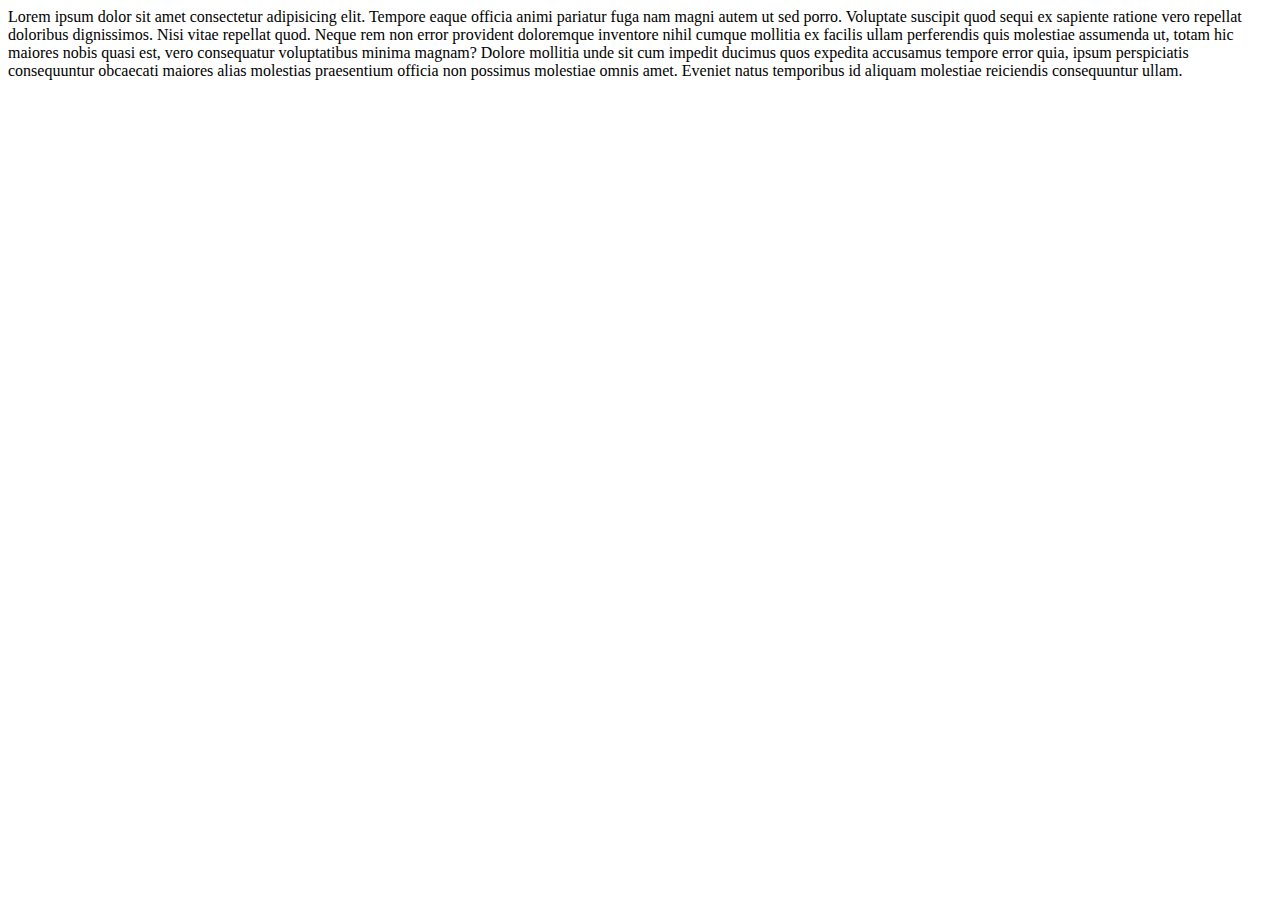
<file: index.html>
<!DOCTYPE html>
<html lang="en">
<head>
    <meta charset="UTF-8">
    <meta name="viewport" content="width=device-width, initial-scale=1.0">
    <title>Page Title</title>
    <style>
        input:focus{
            background-color: blue;
        }
        :target{
            border: 2px solid green;
            background-color: yellow;
        }
    </style>
    <link href="https://cdn.jsdelivr.net/npm/bootstrap@5.3.2/dist/css/bootstrap.min.css" rel="stylesheet" integrity="sha384-T3c6CoIi6uLrA9TneNEoa7RxnatzjcDSCmG1MXxSR1GAsXEV/Dwwykc2MPK8M2HN" crossorigin="anonymous">
    <script src="https://cdn.jsdelivr.net/npm/bootstrap@5.3.2/dist/js/bootstrap.bundle.min.js" integrity="sha384-C6RzsynM9kWDrMNeT87bh95OGNyZPhcTNXj1NW7RuBCsyN/o0jlpcV8Qyq46cDfL" crossorigin="anonymous"></script>
</head>
<body>
    <div class="container">
        Lorem ipsum dolor sit amet consectetur adipisicing elit. Tempore eaque officia animi pariatur fuga nam magni autem ut sed porro. Voluptate suscipit quod sequi ex sapiente ratione vero repellat doloribus dignissimos. Nisi vitae repellat quod. Neque rem non error provident doloremque inventore nihil cumque mollitia ex facilis ullam perferendis quis molestiae assumenda ut, totam hic maiores nobis quasi est, vero consequatur voluptatibus minima magnam? Dolore mollitia unde sit cum impedit ducimus quos expedita accusamus tempore error quia, ipsum perspiciatis consequuntur obcaecati maiores alias molestias praesentium officia non possimus molestiae omnis amet. Eveniet natus temporibus id aliquam molestiae reiciendis consequuntur ullam.
    </div>
    </div>
</body>
</html>
</file>
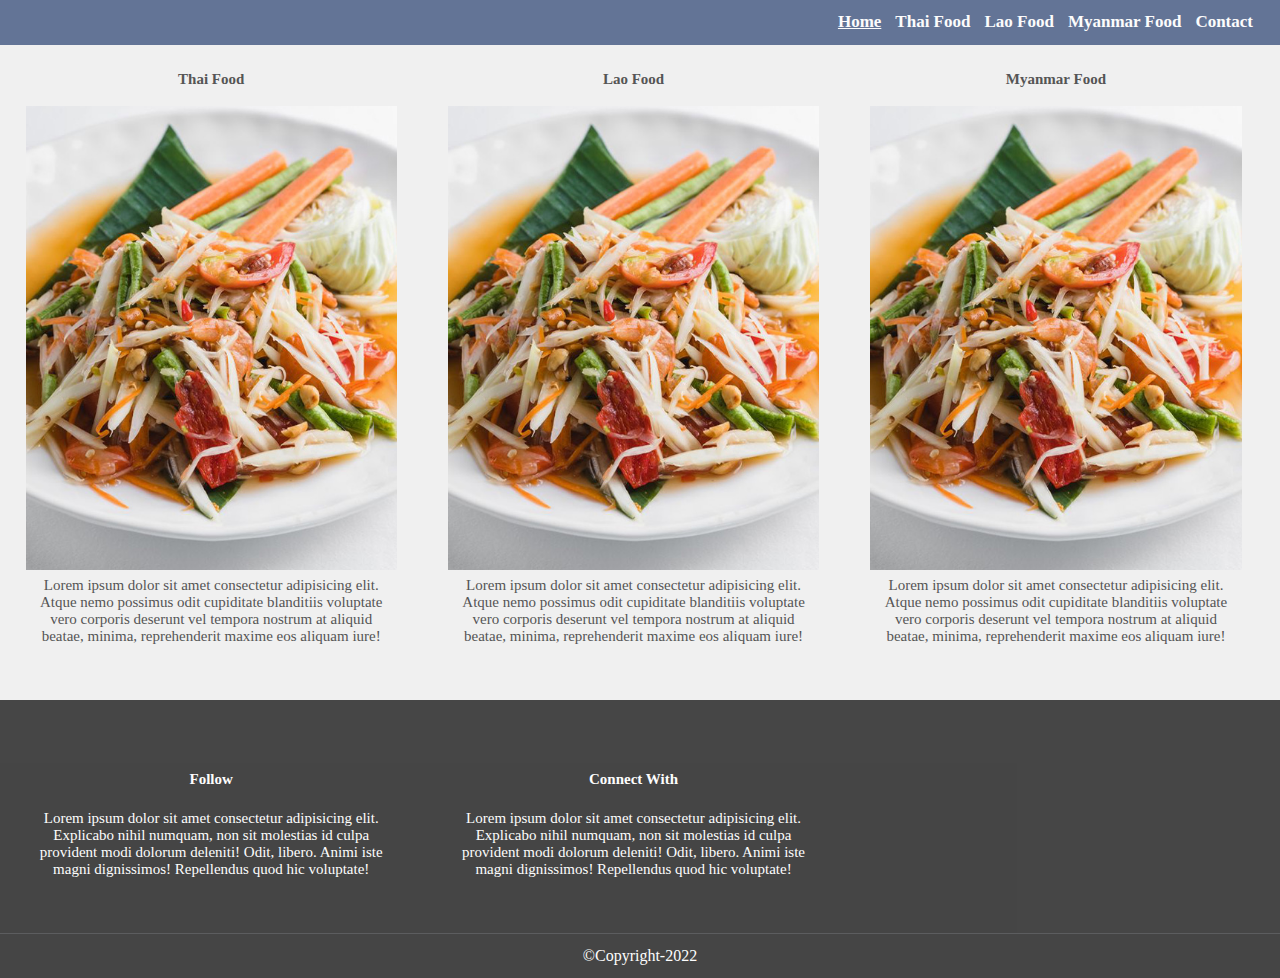
<file: 04_food_student.html>
<!DOCTYPE html>
<html lang="en">
<head>
    <meta charset="UTF-8">
    <meta http-equiv="X-UA-Compatible" content="IE=edge">
    <meta name="viewport" content="width=device-width, initial-scale=1.0">
    <title>Food Website</title>
    <link rel="stylesheet" href="04_style_student.css">
</head>
<body>
    <header>
        <nav>
            <ul>
                <li><a href="#" class="active">Home</a></li>
                <li><a href="#">Thai Food</a></li>
                <li><a href="#">Lao Food</a></li>
                <li><a href="#">Myanmar Food</a></li>
                <li><a href="#">Contact</a></li>
            </ul>
        </nav>
    </header>
    <div class="doc"></div>
    <section>
        <h1>Thai Food</h1>
        <img src="04_Som_Tum.jpg">
        <p>Lorem ipsum dolor sit amet consectetur adipisicing elit. Atque nemo possimus odit cupiditate blanditiis voluptate vero corporis deserunt vel tempora nostrum at aliquid beatae, minima, reprehenderit maxime eos aliquam iure!</p>
    </section>
    <section>
        <h1>Lao Food</h1>
        <img src="04_Som_Tum.jpg">
        <p>Lorem ipsum dolor sit amet consectetur adipisicing elit. Atque nemo possimus odit cupiditate blanditiis voluptate vero corporis deserunt vel tempora nostrum at aliquid beatae, minima, reprehenderit maxime eos aliquam iure!</p>
    </section>
    <section>
        <h1>Myanmar Food</h1>
        <img src="04_Som_Tum.jpg">
        <p>Lorem ipsum dolor sit amet consectetur adipisicing elit. Atque nemo possimus odit cupiditate blanditiis voluptate vero corporis deserunt vel tempora nostrum at aliquid beatae, minima, reprehenderit maxime eos aliquam iure!</p>
    </section>
    <div class="clear"></div>
    <footer>
        <section>
            <h1><b>Follow</b></h1>
            <p>Lorem ipsum dolor sit amet consectetur adipisicing elit. Explicabo nihil numquam, non sit molestias id culpa provident modi dolorum deleniti! Odit, libero. Animi iste magni dignissimos! Repellendus quod hic voluptate!</p>            
        </section>
        <section>
            <h1><b>Connect With</b></h1>
            <p>Lorem ipsum dolor sit amet consectetur adipisicing elit. Explicabo nihil numquam, non sit molestias id culpa provident modi dolorum deleniti! Odit, libero. Animi iste magni dignissimos! Repellendus quod hic voluptate!</p>            
        </section>
    </footer>
    <footer class="second">
        <p>&copy;Copyright-2022</p>
    </footer>
</body>
</html>
</file>
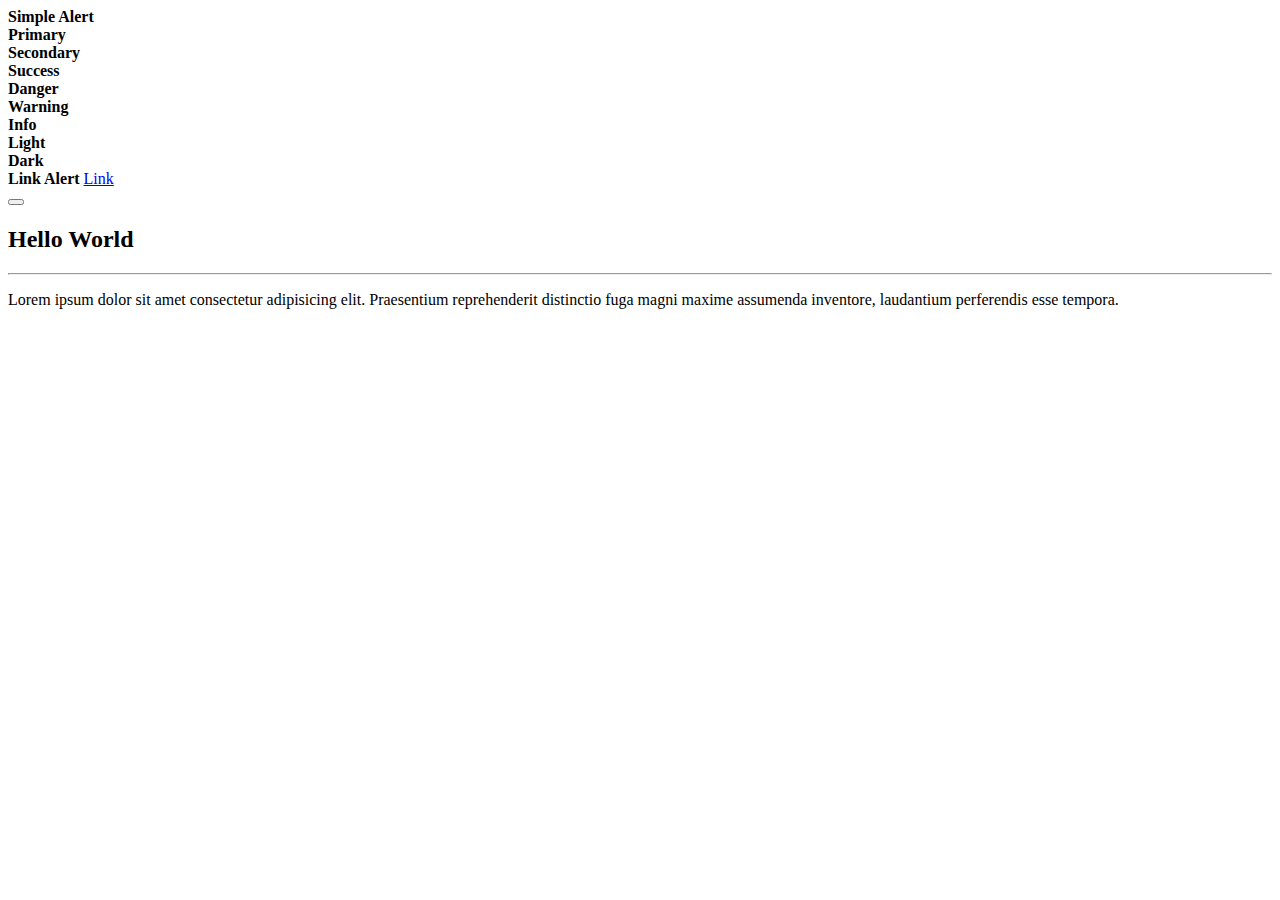
<file: 13.Alert (1).html>
<!DOCTYPE html>
<html lang="en">
<head>
    <meta charset="UTF-8">
    <meta name="viewport" content="width=device-width, initial-scale=1.0">
    <title>Alert</title>
    <link href="https://cdn.jsdelivr.net/npm/bootstrap@5.1.0/dist/css/bootstrap.min.css" rel="stylesheet" integrity="sha384-KyZXEAg3QhqLMpG8r+8fhAXLRk2vvoC2f3B09zVXn8CA5QIVfZOJ3BCsw2P0p/We" crossorigin="anonymous">
    <script src="https://cdn.jsdelivr.net/npm/bootstrap@5.1.0/dist/js/bootstrap.bundle.min.js" integrity="sha384-U1DAWAznBHeqEIlVSCgzq+c9gqGAJn5c/t99JyeKa9xxaYpSvHU5awsuZVVFIhvj" crossorigin="anonymous"></script>
</head>
<body>
    <div>
        <!-- การสร้าง Alert -->
        <div class="alert">
            <strong>Simple Alert</strong>
        </div>

        <!-- กำหนดสีของ Alert -->
        <div class="alert alert-primary">
            <strong>Primary</strong>
        </div>
        <div class="alert alert-secondary">
            <strong>Secondary</strong>
        </div>
        <div class="alert alert-success">
            <strong>Success</strong>
        </div>
        <div class="alert alert-danger">
            <strong>Danger</strong>
        </div>
        <div class="alert alert-warning">
            <strong>Warning</strong>
        </div>
        <div class="alert alert-info">
            <strong>Info</strong>
        </div>
        <div class="alert alert-light">
            <strong>Light</strong>
        </div>
        <div class="alert alert-dark">
            <strong>Dark</strong>
        </div>

        <!-- Link Alert -->
        <div class="alert alert-success">
            <strong>Link Alert</strong>
            <a href="#" class="alert-link">Link</a>
        </div>

        <!-- การปิด Alert -->
        <div class="alert alert-success alert-dismissible">      
            <button class="btn-close" data-bs-dismiss="alert"></button>      
            <h2 class="alert-heading">Hello World</h2>
            <hr>
            <p>Lorem ipsum dolor sit amet consectetur adipisicing elit. Praesentium reprehenderit distinctio fuga magni maxime assumenda inventore, laudantium perferendis esse tempora.</p>
        </div>
    </div>
</body>
</html>
</file>
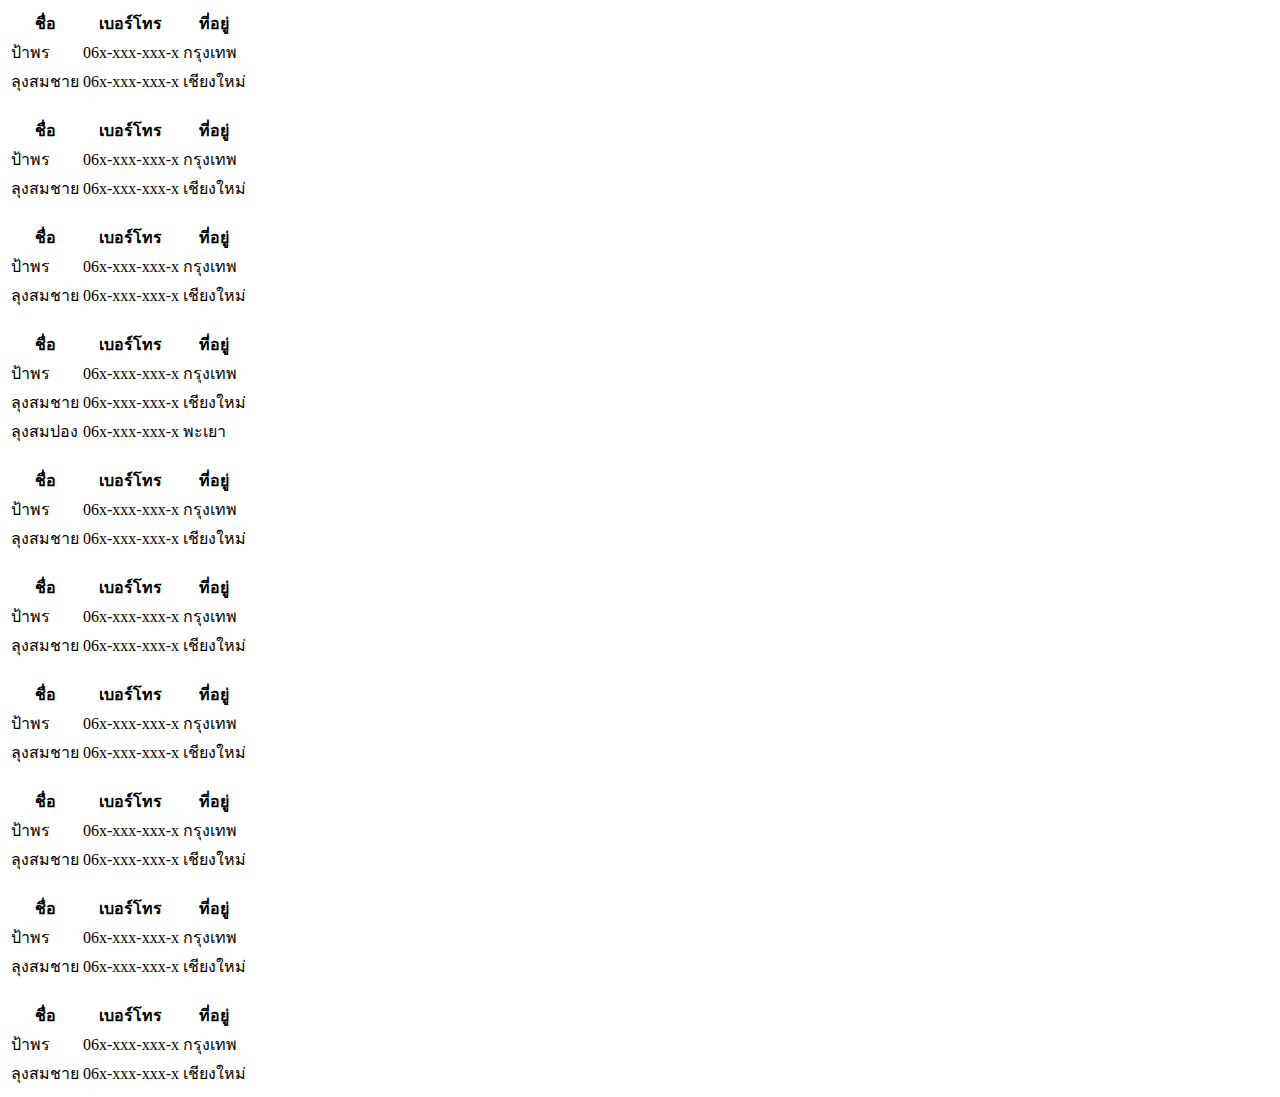
<file: 15.Table (1).html>
<!DOCTYPE html>
<html lang="en">
<head>
    <meta charset="UTF-8">
    <meta name="viewport" content="width=device-width, initial-scale=1.0">
    <title>Table</title>
    <link href="https://cdn.jsdelivr.net/npm/bootstrap@5.1.0/dist/css/bootstrap.min.css" rel="stylesheet" integrity="sha384-KyZXEAg3QhqLMpG8r+8fhAXLRk2vvoC2f3B09zVXn8CA5QIVfZOJ3BCsw2P0p/We" crossorigin="anonymous">
    <script src="https://cdn.jsdelivr.net/npm/bootstrap@5.1.0/dist/js/bootstrap.bundle.min.js" integrity="sha384-U1DAWAznBHeqEIlVSCgzq+c9gqGAJn5c/t99JyeKa9xxaYpSvHU5awsuZVVFIhvj" crossorigin="anonymous"></script>
</head>
<body>
    <div class="container">
        <!-- การสร้างตาราง -->
        <table class="table">
            <thead>
                <tr>
                    <th>ชื่อ</th>
                    <th>เบอร์โทร</th>
                    <th>ที่อยู่</th>
                </tr>
            </thead>
            <tbody>
                <tr>
                    <td>ป้าพร</td>
                    <td>06x-xxx-xxx-x</td>
                    <td>กรุงเทพ</td>
                </tr>
                <tr>
                    <td>ลุงสมชาย</td>
                    <td>06x-xxx-xxx-x</td>
                    <td>เชียงใหม่</td>
                </tr>
            </tbody>
        </table>
        <br>
        <!-- Dark / Light -->
        <table class="table table-dark">
            <thead>
                <tr>
                    <th>ชื่อ</th>
                    <th>เบอร์โทร</th>
                    <th>ที่อยู่</th>
                </tr>
            </thead>
            <tbody>
                <tr>
                    <td>ป้าพร</td>
                    <td>06x-xxx-xxx-x</td>
                    <td>กรุงเทพ</td>
                </tr>
                <tr>
                    <td>ลุงสมชาย</td>
                    <td>06x-xxx-xxx-x</td>
                    <td>เชียงใหม่</td>
                </tr>
            </tbody>
        </table>
        <br>
        <!-- กำหนดหัวตาราง -->
        <table class="table">
            <thead class="table-danger">
                <tr>
                    <th>ชื่อ</th>
                    <th>เบอร์โทร</th>
                    <th>ที่อยู่</th>
                </tr>
            </thead>
            <tbody>
                <tr>
                    <td>ป้าพร</td>
                    <td>06x-xxx-xxx-x</td>
                    <td>กรุงเทพ</td>
                </tr>
                <tr>
                    <td>ลุงสมชาย</td>
                    <td>06x-xxx-xxx-x</td>
                    <td>เชียงใหม่</td>
                </tr>
            </tbody>
        </table>
        <br>
        <!-- Striped  -->
        <table class="table table-striped">
            <thead>
                <tr>
                    <th>ชื่อ</th>
                    <th>เบอร์โทร</th>
                    <th>ที่อยู่</th>
                </tr>
            </thead>
            <tbody>
                <tr>
                    <td>ป้าพร</td>
                    <td>06x-xxx-xxx-x</td>
                    <td>กรุงเทพ</td>
                </tr>
                <tr>
                    <td>ลุงสมชาย</td>
                    <td>06x-xxx-xxx-x</td>
                    <td>เชียงใหม่</td>
                </tr>
                <tr>
                    <td>ลุงสมปอง</td>
                    <td>06x-xxx-xxx-x</td>
                    <td>พะเยา</td>
                </tr>
            </tbody>
        </table>
        <br>
        <!-- Bordered -->
        <table class="table table-bordered">
            <thead>
                <tr>
                    <th>ชื่อ</th>
                    <th>เบอร์โทร</th>
                    <th>ที่อยู่</th>
                </tr>
            </thead>
            <tbody>
                <tr>
                    <td>ป้าพร</td>
                    <td>06x-xxx-xxx-x</td>
                    <td>กรุงเทพ</td>
                </tr>
                <tr>
                    <td>ลุงสมชาย</td>
                    <td>06x-xxx-xxx-x</td>
                    <td>เชียงใหม่</td>
                </tr>
            </tbody>
        </table>
        <br>
        <!-- Borderless -->
        <table class="table table-borderless">
            <thead>
                <tr>
                    <th>ชื่อ</th>
                    <th>เบอร์โทร</th>
                    <th>ที่อยู่</th>
                </tr>
            </thead>
            <tbody>
                <tr>
                    <td>ป้าพร</td>
                    <td>06x-xxx-xxx-x</td>
                    <td>กรุงเทพ</td>
                </tr>
                <tr>
                    <td>ลุงสมชาย</td>
                    <td>06x-xxx-xxx-x</td>
                    <td>เชียงใหม่</td>
                </tr>
            </tbody>
        </table>
        <br>
        <!-- Hover -->
        <table class="table table-hover">
            <thead>
                <tr>
                    <th>ชื่อ</th>
                    <th>เบอร์โทร</th>
                    <th>ที่อยู่</th>
                </tr>
            </thead>
            <tbody>
                <tr>
                    <td>ป้าพร</td>
                    <td>06x-xxx-xxx-x</td>
                    <td>กรุงเทพ</td>
                </tr>
                <tr>
                    <td>ลุงสมชาย</td>
                    <td>06x-xxx-xxx-x</td>
                    <td>เชียงใหม่</td>
                </tr>
            </tbody>
        </table>
        <br>
        <!-- กำหนดสีของแถว -->
        <table class="table table-bordered">
            <thead>
                <tr>
                    <th>ชื่อ</th>
                    <th>เบอร์โทร</th>
                    <th>ที่อยู่</th>
                </tr>
            </thead>
            <tbody>
                <tr class="table-danger">
                    <td>ป้าพร</td>
                    <td>06x-xxx-xxx-x</td>
                    <td>กรุงเทพ</td>
                </tr>
                <tr class="table-success">
                    <td>ลุงสมชาย</td>
                    <td>06x-xxx-xxx-x</td>
                    <td>เชียงใหม่</td>
                </tr>
            </tbody>
        </table>
        <br>
        <!-- Small Table -->
        <table class="table table-sm table-hover">
            <thead>
                <tr>
                    <th>ชื่อ</th>
                    <th>เบอร์โทร</th>
                    <th>ที่อยู่</th>
                </tr>
            </thead>
            <tbody>
                <tr>
                    <td>ป้าพร</td>
                    <td>06x-xxx-xxx-x</td>
                    <td>กรุงเทพ</td>
                </tr>
                <tr>
                    <td>ลุงสมชาย</td>
                    <td>06x-xxx-xxx-x</td>
                    <td>เชียงใหม่</td>
                </tr>
            </tbody>
        </table>
        <br>
        <!-- Responsive Table  -->
        <div>
            <table class="table table-responsive">
                <thead>
                    <tr>
                        <th>ชื่อ</th>
                        <th>เบอร์โทร</th>
                        <th>ที่อยู่</th>
                    </tr>
                </thead>
                <tbody>
                    <tr>
                        <td>ป้าพร</td>
                        <td>06x-xxx-xxx-x</td>
                        <td>กรุงเทพ</td>
                    </tr>
                    <tr>
                        <td>ลุงสมชาย</td>
                        <td>06x-xxx-xxx-x</td>
                        <td>เชียงใหม่</td>
                    </tr>
                </tbody>
            </table>
        </div>
    </div>
</body>
</html>
</file>
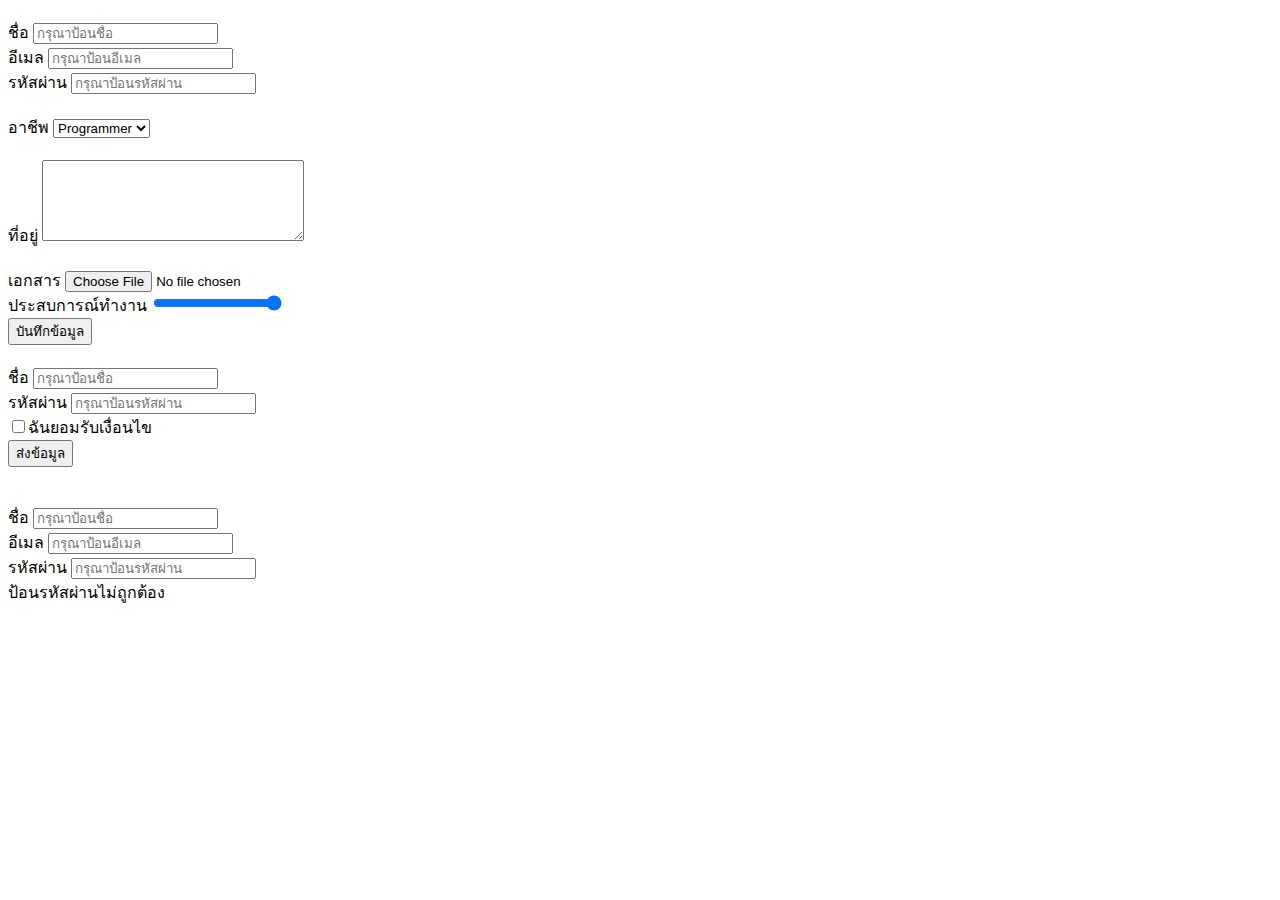
<file: 17.Form.html>
<!DOCTYPE html>
<html lang="en">
<head>
    <meta charset="UTF-8">
    <meta name="viewport" content="width=device-width, initial-scale=1.0">
    <title>Form</title>
    <link href="https://cdn.jsdelivr.net/npm/bootstrap@5.1.0/dist/css/bootstrap.min.css" rel="stylesheet" integrity="sha384-KyZXEAg3QhqLMpG8r+8fhAXLRk2vvoC2f3B09zVXn8CA5QIVfZOJ3BCsw2P0p/We" crossorigin="anonymous">
    <script src="https://cdn.jsdelivr.net/npm/bootstrap@5.1.0/dist/js/bootstrap.bundle.min.js" integrity="sha384-U1DAWAznBHeqEIlVSCgzq+c9gqGAJn5c/t99JyeKa9xxaYpSvHU5awsuZVVFIhvj" crossorigin="anonymous"></script> 
</head>
<body>
    <div class="container" style="margin-top: 20px;">
        <form> 
            <!-- Text Field -->
            <div class="mb-3">
                <label for="name" class="form-label">ชื่อ</label>
                <input type="text" placeholder="กรุณาป้อนชื่อ" class="form-control">
            </div>
            <div class="mb-3">
                <label for="email" class="form-label">อีเมล</label>
                <input type="email" placeholder="กรุณาป้อนอีเมล" class="form-control">
            </div>
            <div class="mb-3">
                <label for="password" class="form-label">รหัสผ่าน</label>
                <input type="password" placeholder="กรุณาป้อนรหัสผ่าน" class="form-control">
            </div>
            <!-- Select -->
            <div class="container" style="margin-top: 20px;">
                <form>
                    <div class="mb-3">
                <label for="job" class="form-label">อาชีพ</label>
                <select name="job" class="form-select">
                    <option>Programmer</option>
                    <option>Developer</option>
                    <option>อาจารย์</option>
                    <option>ทนายความ</option>
                </select>
            </div>
            <!-- TextArea -->
            <div class="container" style="margin-top: 20px;">
                <form>
                <div class="mb-3">
                <label class="form-label">ที่อยู่</label>
                <textarea class="form-control" cols="30" rows="5"></textarea>
            </div>
            <!-- File -->
            <div class="container" style="margin-top: 20px;">
            <form>
            <div class="mb-3">
                <label class="form-label">เอกสาร</label>
                <input type="file" class="form-control">
            </div>
            <!-- Range -->
            <div class="mb-3">
                <label class="form-label">ประสบการณ์ทำงาน</label>
                <input type="range" min="1"  max="5" value="5" class="form-range">
            </div>
            <input type="submit" name="" id="" value="บันทึกข้อมูล" class="btn btn-success">
        </form>
        <div class="container" style="margin-top: 20px;"></div>
        <!-- Form Check -->
        <form class="mb-3">
            <div>
                <label class="form-label">ชื่อ</label>
                <input type="text" placeholder="กรุณาป้อนชื่อ" class="form-control">
            </div>
            <div>
                <label class="form-label">รหัสผ่าน</label>
                <input type="password" placeholder="กรุณาป้อนรหัสผ่าน" class="form-control">
            </div>
            <div class="form-check">
                <label>
                    <input type="checkbox" name="" class="form-check-input">ฉันยอมรับเงื่อนไข
                </label>
            </div>
            <button class="btn btn-danger">ส่งข้อมูล</button>
        </form>
        <br >
        <!-- Validation -->
        <div class="container" style="margin-top: 20px;"></div>
        <div class="mb-3">
            <label for="name" class="form-label">ชื่อ</label>
            <input type="text" placeholder="กรุณาป้อนชื่อ" class="form-control is-valid">
        </div>
        <div class="mb-3">
            <label for="email" class="form-label">อีเมล</label>
            <input type="email" placeholder="กรุณาป้อนอีเมล" class="form-control is-invalid">
        </div>
        <div class="mb-3">
            <label for="password" class="form-label">รหัสผ่าน</label>
            <input type="password" placeholder="กรุณาป้อนรหัสผ่าน" class="form-control is-invalid">
            <div class="invalid-feedback">ป้อนรหัสผ่านไม่ถูกต้อง</div>
        </div>
    </div>
</body>
</html>
</file>
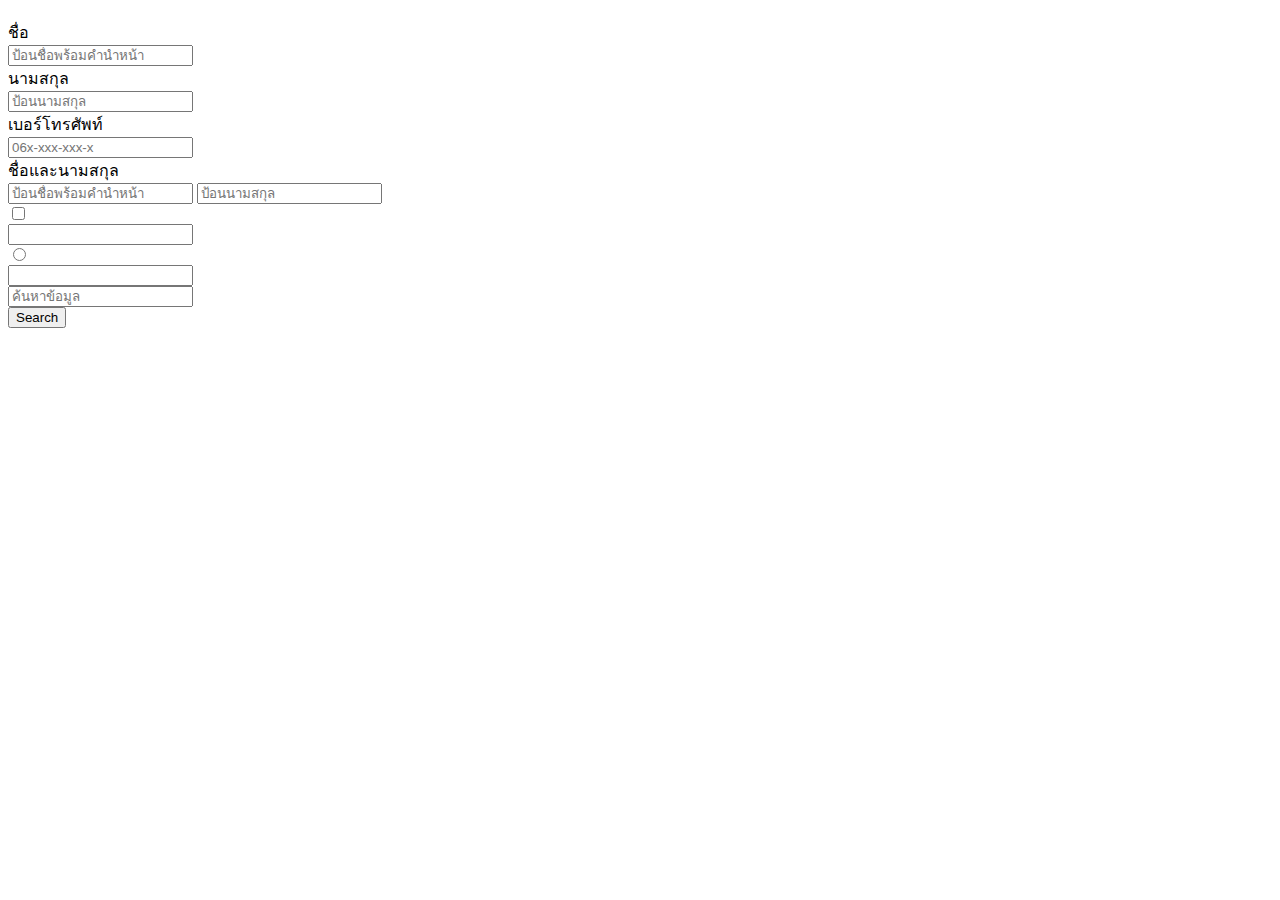
<file: 18.InputGroup.html>
<!DOCTYPE html>
<html lang="en">
<head>
    <meta charset="UTF-8">
    <meta name="viewport" content="width=device-width, initial-scale=1.0">
    <title>Input Group</title>
    <link href="https://cdn.jsdelivr.net/npm/bootstrap@5.1.0/dist/css/bootstrap.min.css" rel="stylesheet" integrity="sha384-KyZXEAg3QhqLMpG8r+8fhAXLRk2vvoC2f3B09zVXn8CA5QIVfZOJ3BCsw2P0p/We" crossorigin="anonymous">
    <script src="https://cdn.jsdelivr.net/npm/bootstrap@5.1.0/dist/js/bootstrap.bundle.min.js" integrity="sha384-U1DAWAznBHeqEIlVSCgzq+c9gqGAJn5c/t99JyeKa9xxaYpSvHU5awsuZVVFIhvj" crossorigin="anonymous"></script>  
</head>
<body>
    <div class="container" style="margin-top: 20px;">
        <!-- Text Field -->
        <div class="input-group mb-3">
            <div class="input-group-prepend">
            <span class="input-group-text">ชื่อ</span>
            </div>
            <input type="text" placeholder="ป้อนชื่อพร้อมคำนำหน้า" class="form-control">
        </div>
        <div class="input-group mb-3">
            <div class="input-group-prepend">
                <span class="input-group-text">นามสกุล</span>
            </div>
            <input type="text" placeholder="ป้อนนามสกุล" class="form-control">
        </div>
        <div class="input-group mb-3">
            <div class="input-group mb-3">
                <span class="input-group-text">เบอร์โทรศัพท์</span>
            </div>
            <input type="tel" placeholder="06x-xxx-xxx-x">
        </div>
        <!-- Multiple TextField -->
        <div class=" input-group mb-3">
            <div class="input-group-prepend">
                <span class="input-group-text">ชื่อและนามสกุล</span>
            </div>
            <input type="text" placeholder="ป้อนชื่อพร้อมคำนำหน้า" class="form-control">
            <input type="text" placeholder="ป้อนนามสกุล" class="form-control">
        </div>
        <!-- Checkbox -->
        <div class="input-group mb-3">
            <div class="input-group-text">
                <input type="checkbox">
            </div>
            <input type="text" class="form-control">
        </div>
        <!-- Radio-->
        <div class="input-group mb-3">
            <div class="input-group-text">
                <input type="radio">
            </div>
            <input type="text" class="form-control">
        </div>
        <!-- Button-->
        <div class="input-group mb-3">
            <input type="text" placeholder="ค้นหาข้อมูล" class="form-control">
            <div class="input-group-prepend">
                <button class="btn btn-success">Search</button>
            </div>
        </div>
    </div>
</body>
</html>
</file>
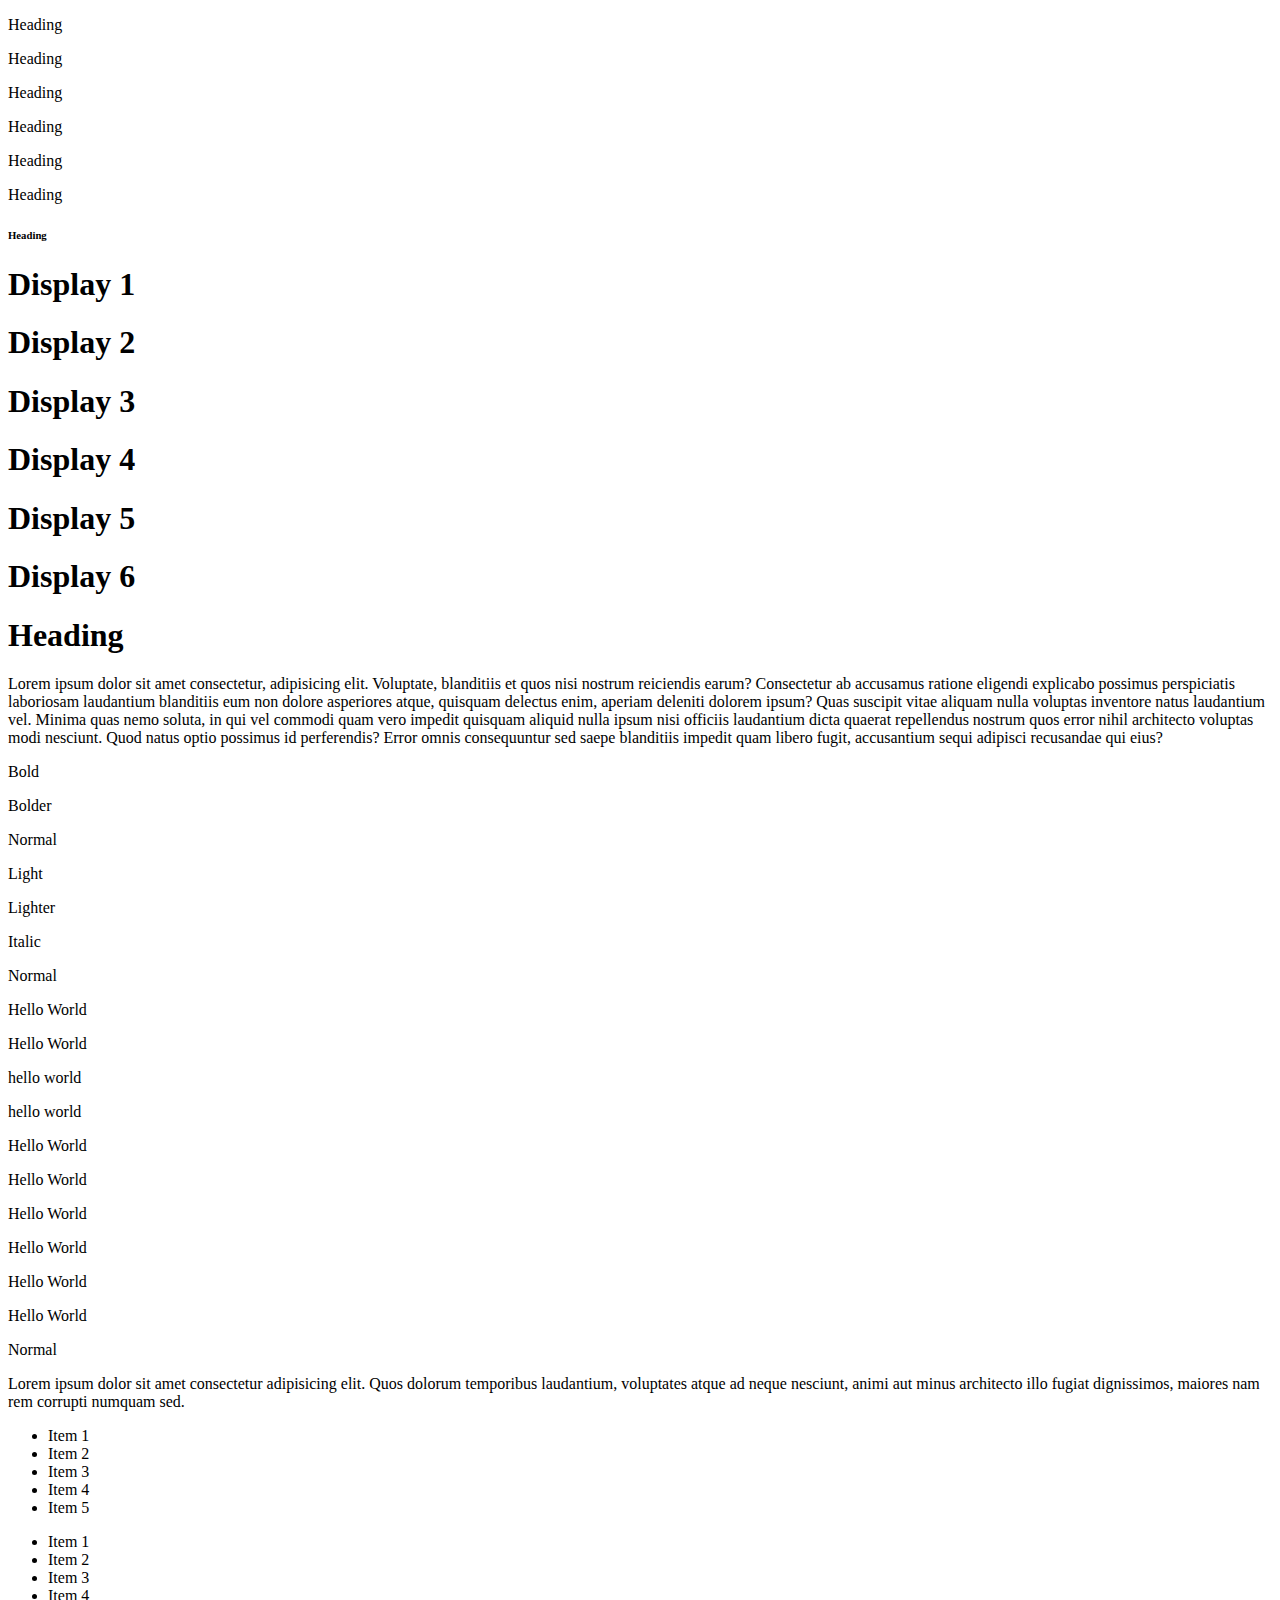
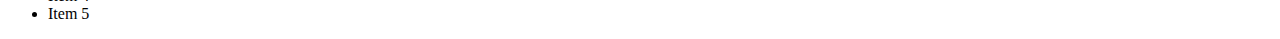
<file: 1_Typography (1).html>
<!DOCTYPE html>
<html lang="en">
<head>
    <meta charset="UTF-8">
    <meta name="viewport" content="width=device-width, initial-scale=1.0">
    <title>Typography</title>
    <link href="https://cdn.jsdelivr.net/npm/bootstrap@5.1.0/dist/css/bootstrap.min.css" rel="stylesheet" integrity="sha384-KyZXEAg3QhqLMpG8r+8fhAXLRk2vvoC2f3B09zVXn8CA5QIVfZOJ3BCsw2P0p/We" crossorigin="anonymous">
    <script src="https://cdn.jsdelivr.net/npm/bootstrap@5.1.0/dist/js/bootstrap.bundle.min.js" integrity="sha384-U1DAWAznBHeqEIlVSCgzq+c9gqGAJn5c/t99JyeKa9xxaYpSvHU5awsuZVVFIhvj" crossorigin="anonymous"></script>
</head>
<body>
    <div class="container">
        <!-- ทำให้ p เป็น h1-h6 -->
        <p class="h1">Heading</p>
        <p class="h2">Heading</p>
        <p class="h3">Heading</p>
        <p class="h4">Heading</p>
        <p class="h5">Heading</p>
        <p class="h6">Heading</p>
        <h6>Heading</h6>

        <!-- Display Heading -->
        <h1 class="display-1">Display 1</h1>
        <h1 class="display-2">Display 2</h1>
        <h1 class="display-3">Display 3</h1>
        <h1 class="display-4">Display 4</h1>
        <h1 class="display-5">Display 5</h1>
        <h1 class="display-6">Display 6</h1>
        <h1>Heading</h1>

        <!-- lead -->
       <p class="lead">Lorem ipsum dolor sit amet consectetur, adipisicing elit. Voluptate, blanditiis et quos 
           nisi nostrum reiciendis earum? Consectetur ab accusamus ratione eligendi explicabo possimus 
           perspiciatis laboriosam laudantium blanditiis eum non dolore asperiores atque, quisquam delectus enim, 
           aperiam deleniti dolorem ipsum? Quas suscipit vitae aliquam nulla voluptas inventore natus laudantium vel.
            Minima quas nemo soluta, in qui vel commodi quam vero impedit quisquam aliquid nulla 
            ipsum nisi officiis laudantium dicta quaerat repellendus nostrum quos error nihil architecto 
            voluptas modi nesciunt. Quod natus optio possimus id perferendis? Error omnis consequuntur 
           sed saepe blanditiis impedit quam libero fugit, 
           accusantium sequi adipisci recusandae qui eius?
        </p>

        <!-- กำหนดความหนาของข้อความ -->
        <p class="fw-bold">Bold</p>
        <p class="fw-bolder">Bolder</p>
        <p class="fw-normal">Normal</p>
        <p class="fw-light">Light</p>
        <p class="fw-lighter">Lighter</p>
        <p class="fst-italic">Italic</p>
        <p>Normal</p>

        <!-- กำหนดรูปแบบข้อความ -->
        <p class="text-uppercase">Hello World</p>
        <p class="text-lowercase">Hello World</p>
        <p class="text-capitalize">hello world</p>
        <p>hello world</p>

         <!-- กำหนดขนาดข้อความ -->
         <p class="fs-1">Hello World</p>
         <p class="fs-2">Hello World</p>
         <p class="fs-3">Hello World</p>
         <p class="fs-4">Hello World</p>
         <p class="fs-5">Hello World</p>
         <p class="fs-6">Hello World</p>
         <p>Normal</p>

        <!-- Blockquote -->
        <p>Lorem ipsum dolor sit amet consectetur adipisicing elit. Quos dolorum temporibus laudantium, voluptates atque ad neque nesciunt, animi aut minus architecto illo fugiat dignissimos, maiores nam rem corrupti numquam sed.</p>
        
        <!-- List -->
        <ul class="list-unstyled">
            <li>Item 1</li>
            <li>Item 2</li>
            <li>Item 3</li>
            <li>Item 4</li>
            <li>Item 5</li>
        </ul>
        <ul class="list-inline">
            <li class="list-inline-item">Item 1</li>
            <li class="list-inline-item">Item 2</li>
            <li class="list-inline-item">Item 3</li>
            <li class="list-inline-item">Item 4</li>
            <li class="list-inline-item">Item 5</li>
        </ul>
    </div>
</body>
</html>
</file>
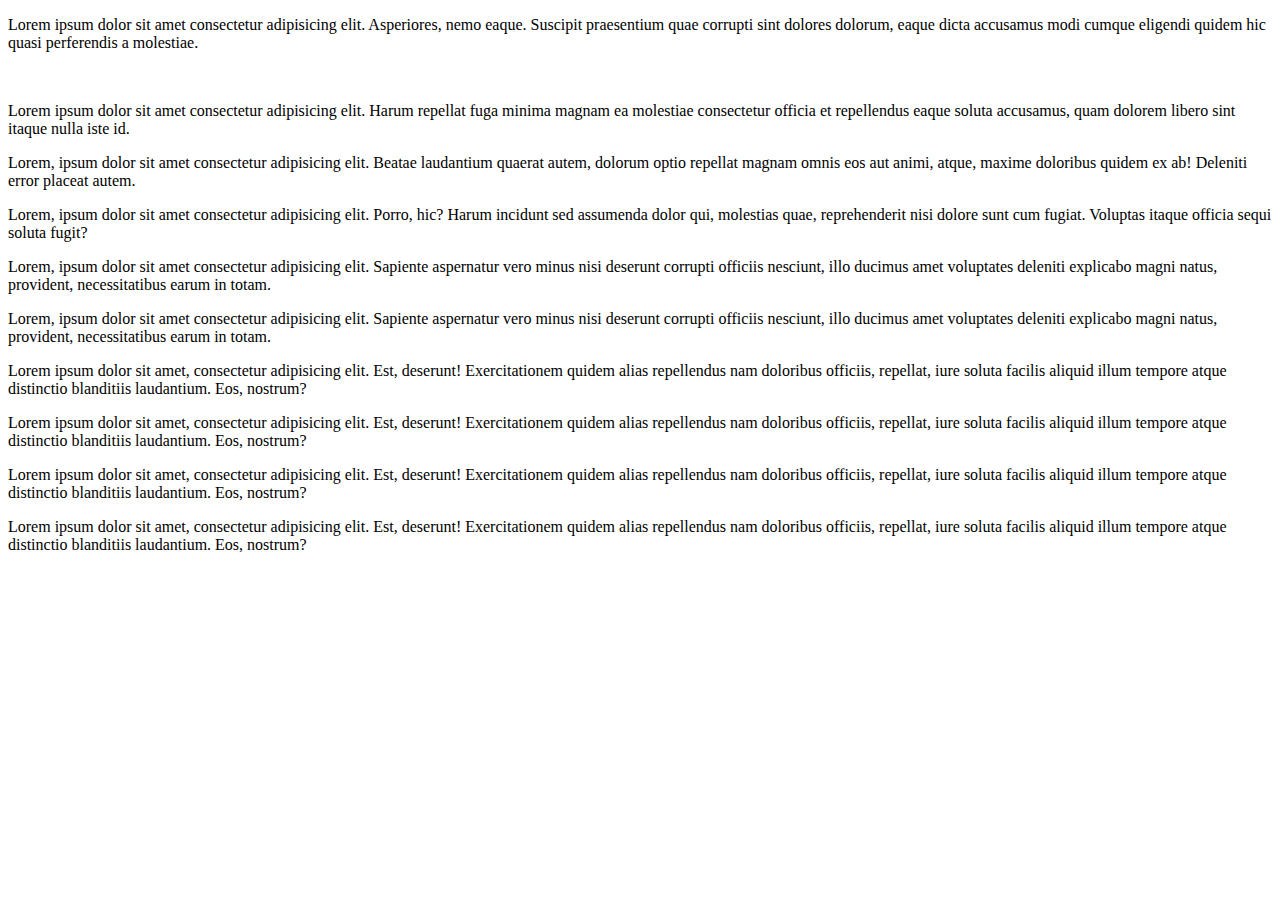
<file: 20.GridSystemBasic.html>
<!DOCTYPE html>
<html lang="en">
<head>
    <meta charset="UTF-8">
    <meta name="viewport" content="width=device-width, initial-scale=1.0">
    <title>Grid System</title>
    <link href="https://cdn.jsdelivr.net/npm/bootstrap@5.1.0/dist/css/bootstrap.min.css" rel="stylesheet" integrity="sha384-KyZXEAg3QhqLMpG8r+8fhAXLRk2vvoC2f3B09zVXn8CA5QIVfZOJ3BCsw2P0p/We" crossorigin="anonymous">
    <script src="https://cdn.jsdelivr.net/npm/bootstrap@5.1.0/dist/js/bootstrap.bundle.min.js" integrity="sha384-U1DAWAznBHeqEIlVSCgzq+c9gqGAJn5c/t99JyeKa9xxaYpSvHU5awsuZVVFIhvj" crossorigin="anonymous"></script>
</head>
<body>
   <div class="container-fluid">
       <!-- 100% -->
       <div class="row">
        <div class="alert alert-success col-sm-12">
            <p>Lorem ipsum dolor sit amet consectetur adipisicing elit. Asperiores, nemo eaque. Suscipit praesentium quae corrupti sint dolores dolorum, eaque dicta accusamus modi cumque eligendi quidem hic quasi perferendis a molestiae.</p>
            </div>
        </div>
        <br>
       <!-- 50% -->
       <div class="row">
        <div class="alert alert-success col-sm-6">
            <p>Lorem ipsum dolor sit amet consectetur adipisicing elit. Harum repellat fuga minima magnam ea molestiae consectetur officia et repellendus eaque soluta accusamus, quam dolorem libero sint itaque nulla iste id.</p>
        </div>
        <div class="alert alert-success col-sm-6">
            <p>Lorem, ipsum dolor sit amet consectetur adipisicing elit. Beatae laudantium quaerat autem, dolorum optio repellat magnam omnis eos aut animi, atque, maxime doloribus quidem ex ab! Deleniti error placeat autem.</p>
        </div>
        <div class="container-fluid">
        <!-- 33.33% -->
        <div class="row">
        <div class="alert alert-success col-sm-4">
            <p>Lorem, ipsum dolor sit amet consectetur adipisicing elit. Porro, hic? Harum incidunt sed assumenda dolor qui, molestias quae, reprehenderit nisi dolore sunt cum fugiat. Voluptas itaque officia sequi soluta fugit?</p>
        </div>
        <div class="alert alert-success col-sm-4">
            <p>Lorem, ipsum dolor sit amet consectetur adipisicing elit. Sapiente aspernatur vero minus nisi deserunt corrupti officiis nesciunt, illo ducimus amet voluptates deleniti explicabo magni natus, provident, necessitatibus earum in totam.</p>
        </div>
        <div class="alert alert-success col-sm-4">
            <p>Lorem, ipsum dolor sit amet consectetur adipisicing elit. Sapiente aspernatur vero minus nisi deserunt corrupti officiis nesciunt, illo ducimus amet voluptates deleniti explicabo magni natus, provident, necessitatibus earum in totam.</p>
        </div>
        <div class="container-fluid"></div>
        <!-- 25% -->
        <div class="row"></div>
        <div class="alert alert-success col-sm-3">
            <p>Lorem ipsum dolor sit amet, consectetur adipisicing elit. Est, deserunt! Exercitationem quidem alias repellendus nam doloribus officiis, repellat, iure soluta facilis aliquid illum tempore atque distinctio blanditiis laudantium. Eos, nostrum?</p>
        </div>
        <div class="alert alert-success col-sm-3">
            <p>Lorem ipsum dolor sit amet, consectetur adipisicing elit. Est, deserunt! Exercitationem quidem alias repellendus nam doloribus officiis, repellat, iure soluta facilis aliquid illum tempore atque distinctio blanditiis laudantium. Eos, nostrum?</p>
        </div>
        <div class="alert alert-success col-sm-3">
            <p>Lorem ipsum dolor sit amet, consectetur adipisicing elit. Est, deserunt! Exercitationem quidem alias repellendus nam doloribus officiis, repellat, iure soluta facilis aliquid illum tempore atque distinctio blanditiis laudantium. Eos, nostrum?</p>
        </div>
        <div class="alert alert-success col-sm-3">
            <p>Lorem ipsum dolor sit amet, consectetur adipisicing elit. Est, deserunt! Exercitationem quidem alias repellendus nam doloribus officiis, repellat, iure soluta facilis aliquid illum tempore atque distinctio blanditiis laudantium. Eos, nostrum?</p>
        </div>


   </div>
</body>
</html>
</file>
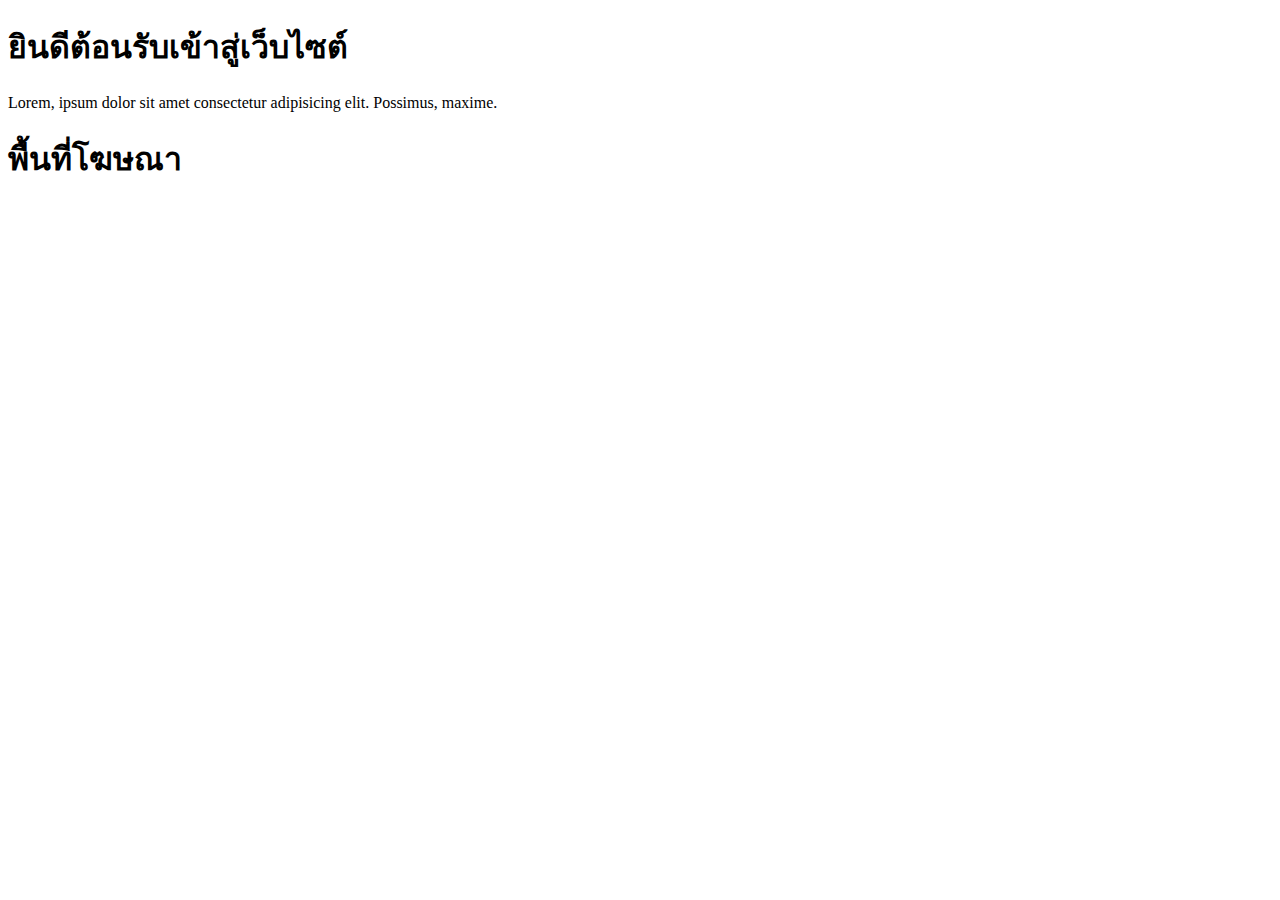
<file: 21.GridSystemAdvance.html>
<!DOCTYPE html>
<html lang="en">
<head>
    <meta charset="UTF-8">
    <meta name="viewport" content="width=device-width, initial-scale=1.0">
    <title>Grid System</title>
    <link href="https://cdn.jsdelivr.net/npm/bootstrap@5.1.0/dist/css/bootstrap.min.css" rel="stylesheet" integrity="sha384-KyZXEAg3QhqLMpG8r+8fhAXLRk2vvoC2f3B09zVXn8CA5QIVfZOJ3BCsw2P0p/We" crossorigin="anonymous">
    <script src="https://cdn.jsdelivr.net/npm/bootstrap@5.1.0/dist/js/bootstrap.bundle.min.js" integrity="sha384-U1DAWAznBHeqEIlVSCgzq+c9gqGAJn5c/t99JyeKa9xxaYpSvHU5awsuZVVFIhvj" crossorigin="anonymous"></script>  
</head>
<body>
   <div class="container">
        <div class="row">
             <div class="alert alert-success col-sm-12 col-md-9 col-lg-6">
                 <h1>ยินดีต้อนรับเข้าสู่เว็บไซต์</h1>
                 <p>Lorem, ipsum dolor sit amet consectetur adipisicing elit. Possimus, maxime.</p>
             </div>
             <div class="alert alert-danger col-sm-12 col-md-3 col-lg-6">
                 <h1>พื้นที่โฆษณา</h1>
             </div>   
        </div>
   </div>
</body>
</html>
</file>
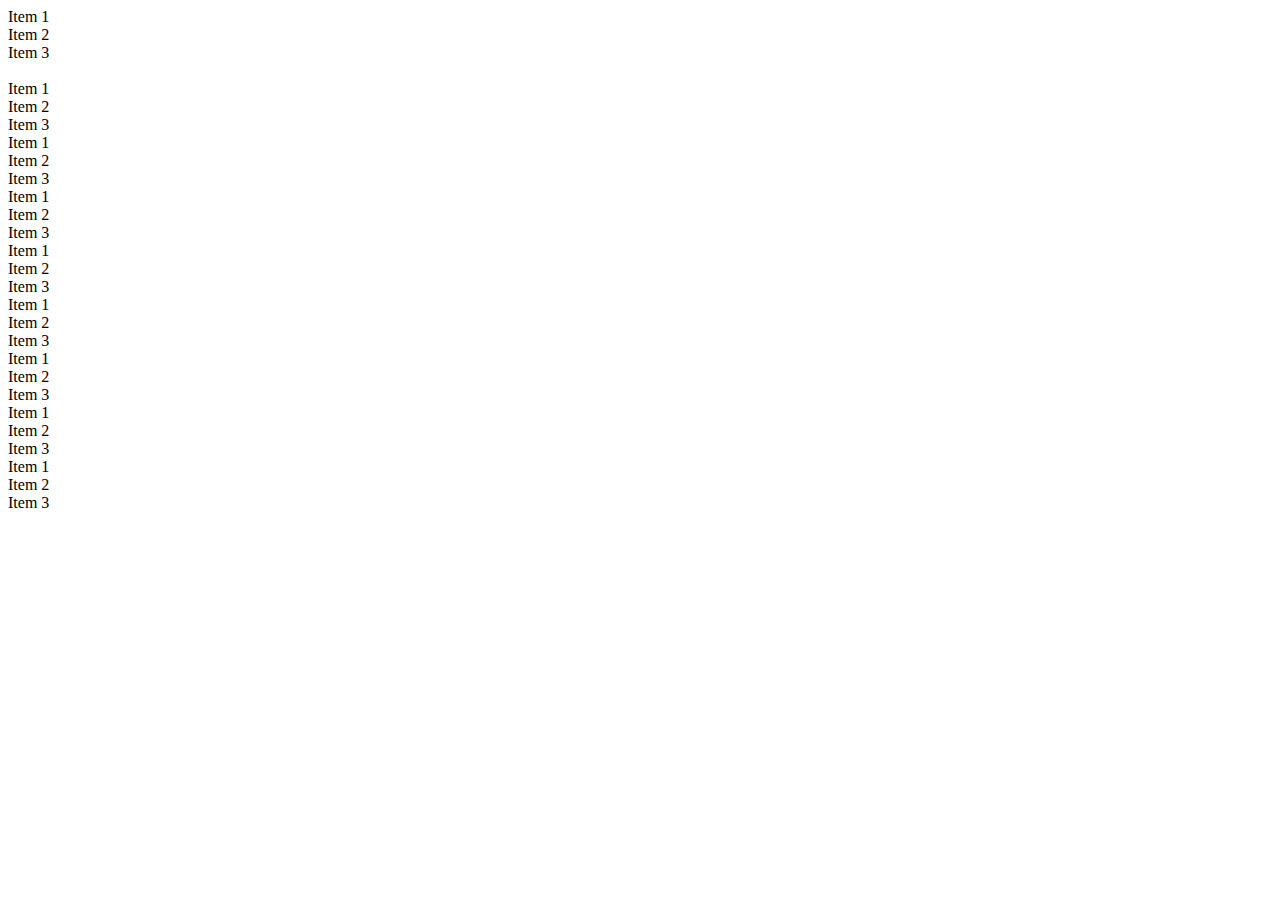
<file: 22.Flexbox.html>
<!DOCTYPE html>
<html lang="en">
<head>
    <meta charset="UTF-8">
    <meta name="viewport" content="width=device-width, initial-scale=1.0">
    <title>Flexbox</title>
    <link href="https://cdn.jsdelivr.net/npm/bootstrap@5.1.0/dist/css/bootstrap.min.css" rel="stylesheet" integrity="sha384-KyZXEAg3QhqLMpG8r+8fhAXLRk2vvoC2f3B09zVXn8CA5QIVfZOJ3BCsw2P0p/We" crossorigin="anonymous">
    <script src="https://cdn.jsdelivr.net/npm/bootstrap@5.1.0/dist/js/bootstrap.bundle.min.js" integrity="sha384-U1DAWAznBHeqEIlVSCgzq+c9gqGAJn5c/t99JyeKa9xxaYpSvHU5awsuZVVFIhvj" crossorigin="anonymous"></script>
</head>
<body>
    <div class="container my-2">
        <!-- การสร้าง FlexBox -->
        <div class="d-flex bg-info">
            <div class="p-4 bg-warning">Item 1</div>
            <div class="p-4 bg-warning">Item 2</div>
            <div class="p-4 bg-warning">Item 3</div>
        </div>
        <br>
        <div class="container my-2"></div>
        <!-- กำหนดทิศทาง : row-->
        <div class="d-flex flex-row bg-info">
            <div class="p-4 bg-warning">Item 1</div>
            <div class="p-4 bg-warning">Item 2</div>
            <div class="p-4 bg-warning">Item 3</div>
        </div>
        <div class="container my-2"></div>
        <!-- row-reverse -->
        <div class="d-flex flex-row-reverse bg-info">
            <div class="p-4 bg-warning">Item 1</div>
            <div class="p-4 bg-warning">Item 2</div>
            <div class="p-4 bg-warning">Item 3</div>
        </div>
        <div class="container my-2"></div>
        <!-- column reverse -->
        <div class="d-flex flex-column-reverse bg-info">
            <div class="p-4 bg-warning">Item 1</div>
            <div class="p-4 bg-warning">Item 2</div>
            <div class="p-4 bg-warning">Item 3</div>
        </div>
        <div class="container my-2"></div>
        <!-- Horizontal Alignment -->
        <div class="d-flex justify-content-start bg-info">
            <div class="p-4 bg-warning">Item 1</div>
            <div class="p-4 bg-warning">Item 2</div>
            <div class="p-4 bg-warning">Item 3</div>
        </div>
    
        <div class="container my-2"></div>
        <!-- Vertical Alignment -->
        <div class="d-flex justify-content-center bg-info">
            <div class="p-4 bg-warning">Item 1</div>
            <div class="p-4 bg-warning">Item 2</div>
            <div class="p-4 bg-warning">Item 3</div>
        </div>
        <div class="container my-2"></div>
        <!-- Align Self Item -->
        <div class="d-flex justify-content-end bg-info bg-info">
            <div class="p-4 bg-warning">Item 1</div>
            <div class="p-4 bg-warning">Item 2</div>
            <div class="p-4 bg-warning">Item 3</div>
        </div>

        <div class="container my-2"></div>
        <div class="d-flex justify-content-around bg-info bg-info">
            <div class="p-4 bg-warning">Item 1</div>
            <div class="p-4 bg-warning">Item 2</div>
            <div class="p-4 bg-warning">Item 3</div>
        </div>

        <div class="container my-2"></div>
        <!-- Align Self Item -->
        <div class="d-flex justify-content-between bg-info bg-info">
            <div class="p-4 bg-warning">Item 1</div>
            <div class="p-4 bg-warning">Item 2</div>
            <div class="p-4 bg-warning">Item 3</div>
        </div>

        
        
    </div>
</body>
</html>
</file>
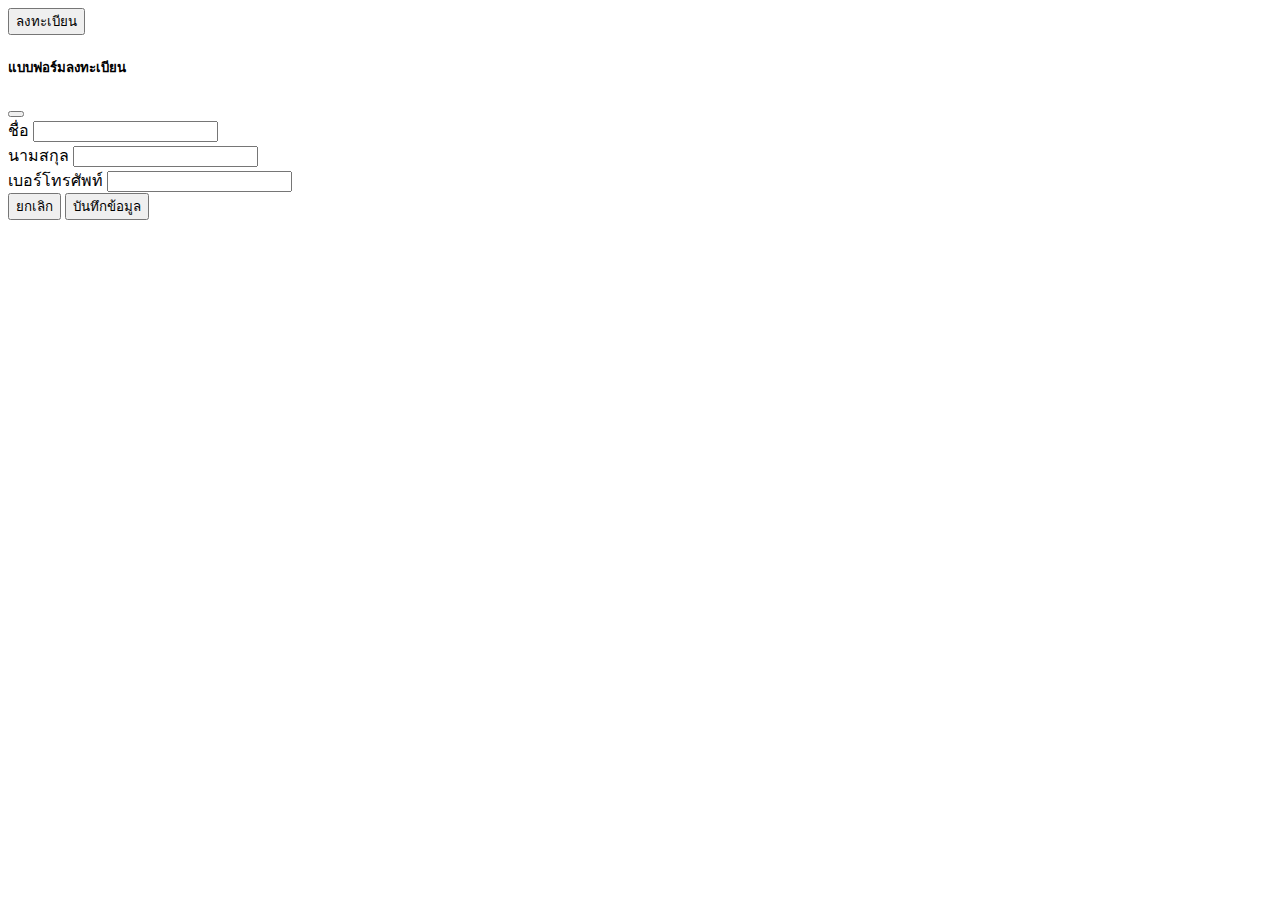
<file: 23.Modal.html>
<!DOCTYPE html>
<html lang="en">
<head>
    <meta charset="UTF-8">
    <meta name="viewport" content="width=device-width, initial-scale=1.0">
    <title>Modal</title>
    <!--<link rel="stylesheet" href="css/bootstrap.min.css">
    <script src="js/bootstrap.js"></script>  
    <script src="js/bootstrap.bundle.js"></script>-->
    <link href="https://cdn.jsdelivr.net/npm/bootstrap@5.1.0/dist/css/bootstrap.min.css" rel="stylesheet" integrity="sha384-KyZXEAg3QhqLMpG8r+8fhAXLRk2vvoC2f3B09zVXn8CA5QIVfZOJ3BCsw2P0p/We" crossorigin="anonymous">
    <script src="https://cdn.jsdelivr.net/npm/bootstrap@5.1.0/dist/js/bootstrap.bundle.min.js" integrity="sha384-U1DAWAznBHeqEIlVSCgzq+c9gqGAJn5c/t99JyeKa9xxaYpSvHU5awsuZVVFIhvj" crossorigin="anonymous"></script>   
</head>
<body>
    <div class="container my-4">
        <!-- JavaScript Widget -->
        <!-- Modal -->
        <button class="btn btn-primary" data-bs-target="#showForm" data-bs-toggle="modal">ลงทะเบียน</button>
        <div class="modal fade" id="showForm">
            <div class="modal-dialog">
                <div class="modal-content">
                    <div class="modal-header">
                        <h5 class="modal-title">แบบฟอร์มลงทะเบียน</h5>
                        <button class="btn-close" data-bs-dismiss="modal"></button>
                    </div>
                    <div class="modal-body">
                        <form>
                            <div class="form-group">
                                <label>ชื่อ</label>
                                <input type="text" class="form-control">
                            </div>
                            <div class="form-group">
                                <label>นามสกุล</label>
                                <input type="text" class="form-control">
                            </div>
                            <div class="form-group">
                                <label>เบอร์โทรศัพท์</label>
                                <input type="text" class="form-control">
                            </div>
                        </form>
                    </div>
                    <div class="modal-footer">
                        <button class="btn btn-secondary" data-bs-dismiss="modal">ยกเลิก</button>
                        <button class="btn btn-success">บันทึกข้อมูล</button>
                    </div>
                </div>
            </div>
        </div>
    </div>
</body>
</html>
</file>
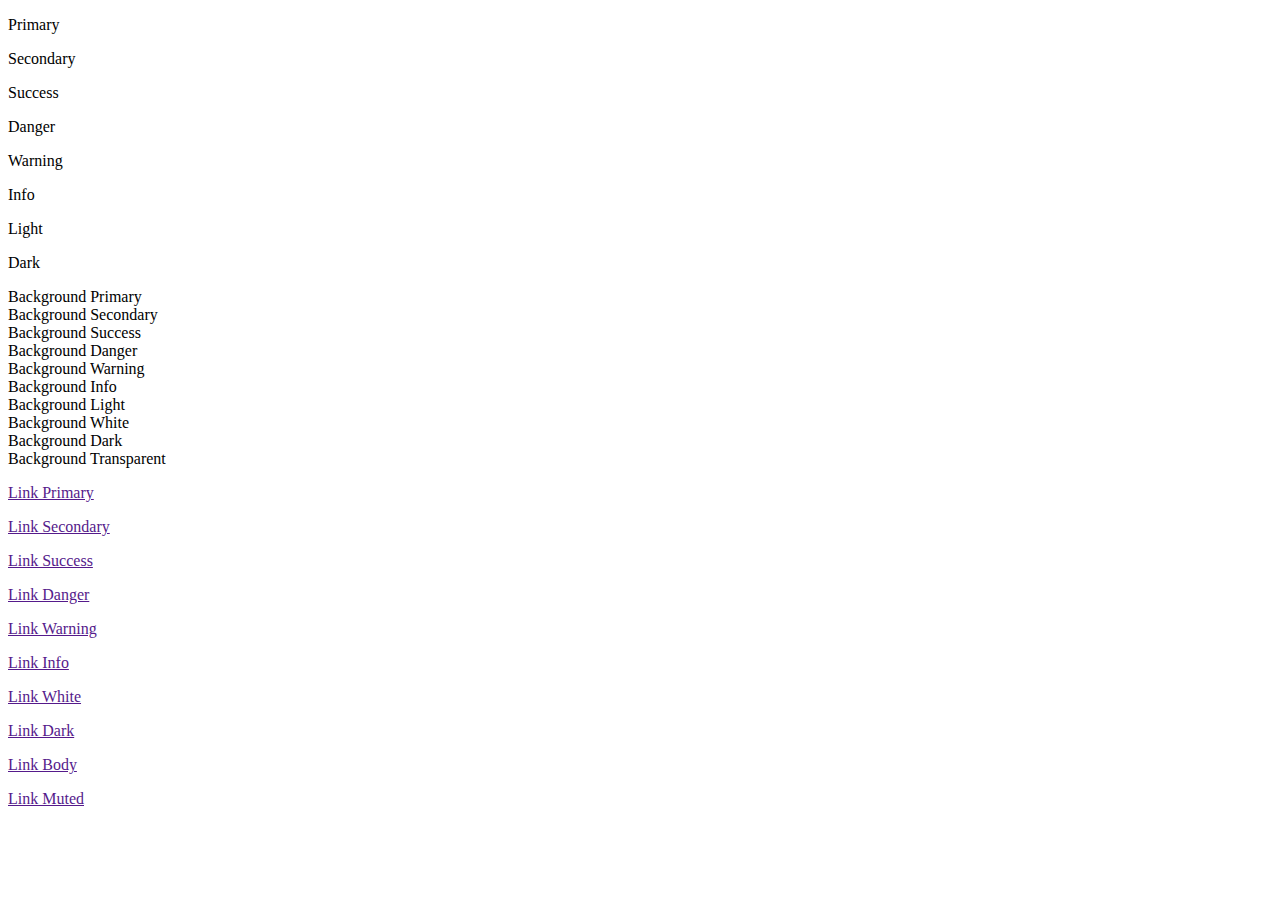
<file: 2_Color-Background (1).html>
<!DOCTYPE html>
<html lang="en">
<head>
    <meta charset="UTF-8">
    <meta name="viewport" content="width=device-width, initial-scale=1.0">
    <title>Color & Background</title>
    <link href="https://cdn.jsdelivr.net/npm/bootstrap@5.1.0/dist/css/bootstrap.min.css" rel="stylesheet" integrity="sha384-KyZXEAg3QhqLMpG8r+8fhAXLRk2vvoC2f3B09zVXn8CA5QIVfZOJ3BCsw2P0p/We" crossorigin="anonymous">
    <script src="https://cdn.jsdelivr.net/npm/bootstrap@5.1.0/dist/js/bootstrap.bundle.min.js" integrity="sha384-U1DAWAznBHeqEIlVSCgzq+c9gqGAJn5c/t99JyeKa9xxaYpSvHU5awsuZVVFIhvj" crossorigin="anonymous"></script>
</head>
<body>
    <div class="container">
        <!-- สีข้อความ -->
        <p class="text-primary">Primary</p>
        <p class="text-secondary">Secondary</p>
        <p class="text-success">Success</p>
        <p class="text-danger">Danger</p>
        <p class="text-warning">Warning</p>
        <p class="text-info">Info</p>
        <p class="text-light bg-dark">Light</p>
        <p class="text-dark bg-danger">Dark</p>
    </div>
        <!-- พื้นหลัง -->
        <div class="bg-primary">Background Primary</div>
        <div class="bg-secondary">Background Secondary</div>
        <div class="bg-success">Background Success</div>
        <div class="bg-danger">Background Danger</div>
        <div class="bg-warning">Background Warning</div>
        <div class="bg-info">Background Info</div>
        <div class="bg-light">Background Light</div>
        <div class="bg-white">Background White</div>
        <div class="bg-dark text-white">Background Dark</div>
        <div class="bg-transparent">Background Transparent</div>

        <!-- กำหนดสีให้ link -->
        <p><a href="" class="text-primary">Link Primary</a></p>
        <p><a href="" class="text-secondary">Link Secondary</a></p>
        <p><a href="" class="text-success">Link Success</a></p>
        <p><a href="" class="text-danger bg-dark">Link Danger</a></p>
        <p><a href="" class="text-warning">Link Warning</a></p>
        <p><a href="" class="text-info">Link Info</a></p>
        <p><a href="" class="text-white bg-dark">Link White</a></p>
        <p><a href="" class="text-dark">Link Dark</a></p>
        <p><a href="" class="text-body">Link Body</a></p>
        <p><a href="" class="text-muted">Link Muted</a></p>
    </div>
</body>
</html>
</file>
<file: 04_style_student.css>
h1{
    text-align: center;
    font-size: 100%;
    line-height: 120%;
    padding: 5% 0;
}

img{
    width: auto;
    max-width: 100%;
    height: auto;
}

header{
    background: #405580;
    width: 100%;
    height: 45px;
    position: fixed;
    top: 0;
    left: 0;
    opacity: 0.8;
    z-index: 100;
}

nav{
    float: right;
    padding: 5px 20px 20px 0;
}

nav ul{
    list-style: none;
}

.active{
    color: #fff;
    text-decoration: underline;
}

section p{
    font-size: 15px;
}

.clear{
    clear: both;
}

footer{
    background: #333;
    width: 100%;
    overflow: hidden;
    opacity: 0.9;
}

p{    
    padding: 1%;  
}

footer p, footer h1{
    color: #fff;
}

nav ul li{
    display: inline-block;/* แสดงผลเป็นแบบ inline-block */ 
    float: left;/* ให้ลอยอยู่ทางซ้าย */
    padding: 7px;/* ระยะห่างภายในเป็น 7px */
    font-size: 17px;/* ฟอนต์มีขนาด 17px */
}

a{
    color: #fff;/* สีข้อความเป็น fff */
    text-decoration: none;/* ลิงก์ไม่ต้องมีเส้นใต้ */
    font-weight: bold;/* ขนาดของฟอนต์เป็นตัวหนา */
}

body{
    background-color: #f0f0f0;;/* พื้นหลังสี f0f0f0 */
    color: #555;/* สีข้อความเป็น 555 */
    margin: 0;/* ระยะห่างภายนอกเป็น 0 */
}

*/* ซีเล็กเตอร์อเนกประสงค์ ให้มีการแสดงผลดังนี้ */{
    margin: 0;/* ระยะห่างภายนอกเป็น 0 */
    padding: 0;/* ระยะห่างภายในเป็น 0 */
    border: 0;/* กำหนดให้เส้นขอบเป็น 0 */
}

section/* แท็ก section ให้มีการแสดงผลดังนี้ */{
    width: 29%;/* ความกว้างเป็น 29% */
    float: left;/* ให้ลอยอยู่ทางซ้าย */
    margin: 4% 2%;/* ระยะห่างภายนอกเป็น 4% 2% */
    text-align: center;/* ข้อความตัวอักษรอยู่ตำแหน่งตรงกลาง */
    font-size: 15px;/* ฟอนต์มีขนาด 15px */
}

.second/* class ชื่อ second ให้มีการแสดงผลดังนี้ */{
    border-top: 1px solid #4d4e50;/* เส้นขอบด้านบนมีขนาด 1 px, เป็นเส้นทึบ, สี 4d4e50 */
    text-align: center;/* ตำแหน่งตัวอักษรอยู่ตรงกลาง */
}

a:hover/* แท็ก a เมื่อเลื่อนเมาส์มาวางที่ลิงค์แล้วให้มีการแสดงผลดังนี้  */{
    color: red;/* สีข้อความเป็น red */
    text-decoration: underline;/* ลิงก์กำหนดให้มีเส้นใต้ */
}
</file>
